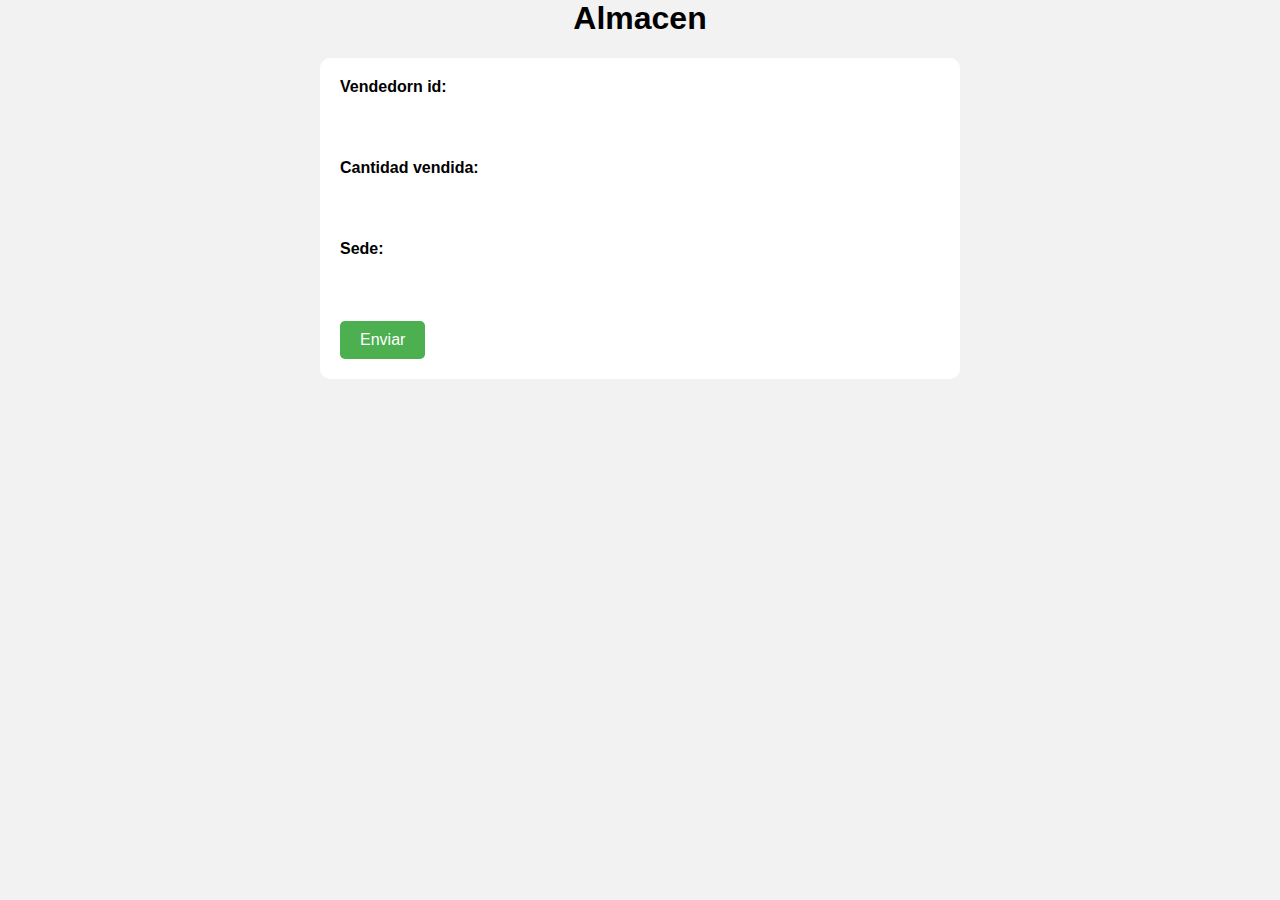
<file: Almacen.html>
<html>
  <head>
    <title>Almacen</title>
    <link rel="stylesheet" href="Almacen1.css">
  </head>
  <body>
    <h1>Almacen</h1>
    <form action="submit_register.php" method="post">
      <label for="item_name">Vendedorn id:</label>
      <input type="text" id="item_name" name="item_name">
      <br><br>
      <label for="quantity">Cantidad vendida:</label>
      <input type="number" id="quantity" name="quantity">
      <br><br>
      <label for="location">Sede:</label>
      <input type="text" id="location" name="location">
      <br><br>
      <input type="Submit" value="Enviar">
    </form>
  </body>
</html>
</file>
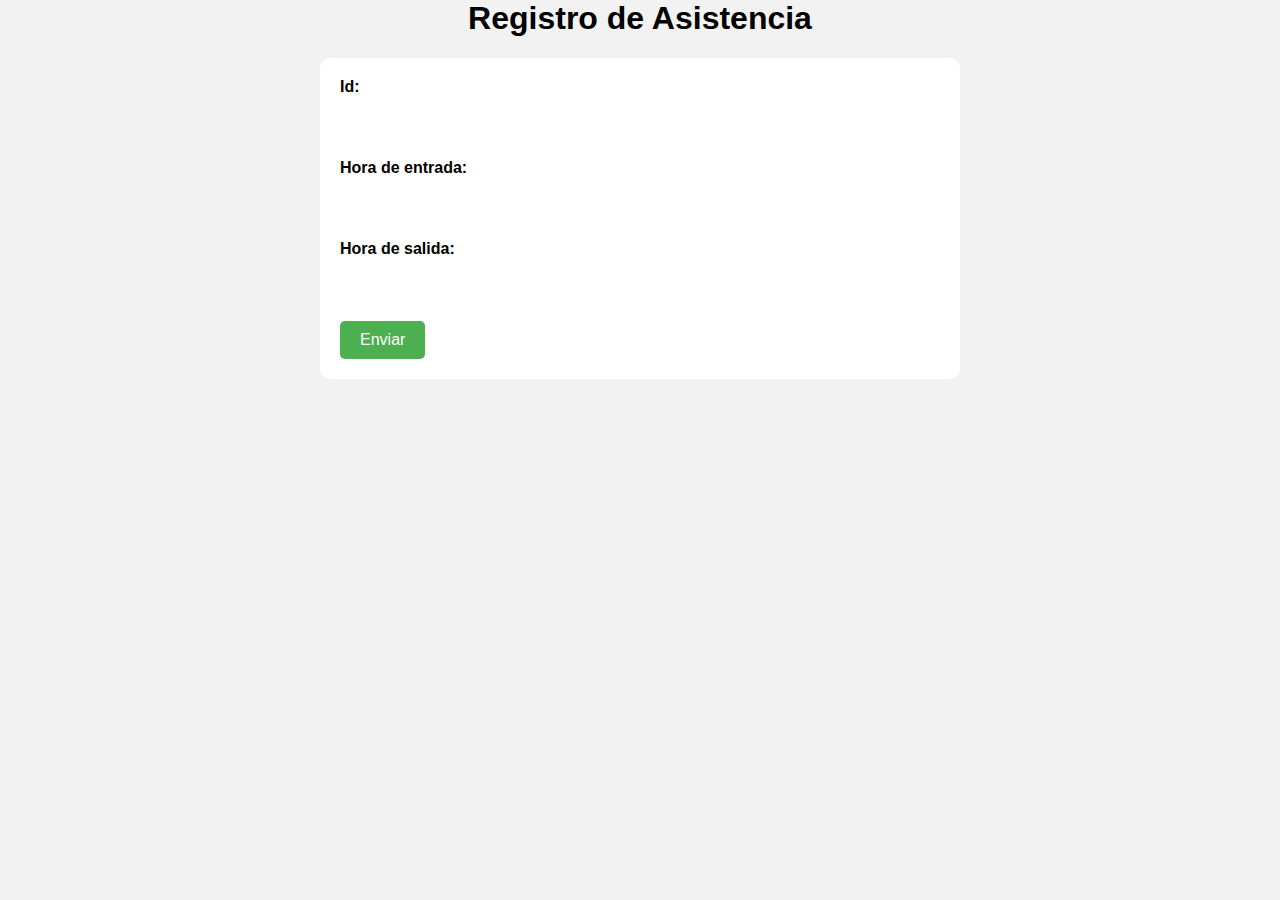
<file: Asistencia.html>
<html>
  <head>
    <title>Asistencia</title>
    <link rel="stylesheet" href="/Asistencia1.css">
  </head>
  <body>
    <h1>Registro de Asistencia</h1>
    <form action="submit_register.php" method="post">
      <label for="assistant_name">Id:</label>
      <input type="text" id="assistant_name" name="assistant_name">
      <br><br>
      <label for="email">Hora de entrada:</label>
      <input type="email" id="email" name="email">
      <br><br>
      <label for="specialty">Hora de salida:</label>
      <input type="text" id="specialty" name="specialty">
      <br><br>
      <input type="submit" value="Enviar">
    </form>
  </body>
</html>
</file>
<file: Almacen1.css>
body {
    background-color: #f2f2f2;
    font-family: Arial, sans-serif;
    margin: 0;
    padding: 0;
  }
  
  h1 {
    text-align: center;
  }
  
  form {
    margin: 20px auto;
    max-width: 600px;
    padding: 20px;
    background-color: #fff;
    border-radius: 10px;
  }
  
  label {
    display: block;
    font-weight: bold;
  }
  
  input[type="text"],
  input[type="number"] {
    width: 100%;
    padding: 10px;
    border-radius: 5px;
    border: none;
    margin-bottom: 10px;
  }
  
  input[type="submit"] {
    background-color: #4CAF50;
    border: none;
    color: #fff;
    padding: 10px 20px;
    text-align: center;
    text-decoration: none;
    display: inline-block;
    font-size: 16px;
    border-radius: 5px;
    cursor: pointer;
  }
  
  input[type="submit"]:hover {
    background-color: #3e8e41;
  }
</file>
<file: Asistencia1.css>
body {
    background-color: #f2f2f2;
    font-family: Arial, sans-serif;
    margin: 0;
    padding: 0;
  }
  
  h1 {
    text-align: center;
  }
  
  form {
    margin: 20px auto;
    max-width: 600px;
    padding: 20px;
    background-color: #fff;
    border-radius: 10px;
  }
  
  label {
    display: block;
    font-weight: bold;
  }
  
  input[type="text"],
  input[type="email"] {
    width: 100%;
    padding: 10px;
    border-radius: 5px;
    border: none;
    margin-bottom: 10px;
  }
  
  input[type="submit"] {
    background-color: #4CAF50;
    border: none;
    color: #fff;
    padding: 10px 20px;
    text-align: center;
    text-decoration: none;
    display: inline-block;
    font-size: 16px;
    border-radius: 5px;
    cursor: pointer;
  }
  
  input[type="submit"]:hover {
    background-color: #3e8e41;
  }
</file>
